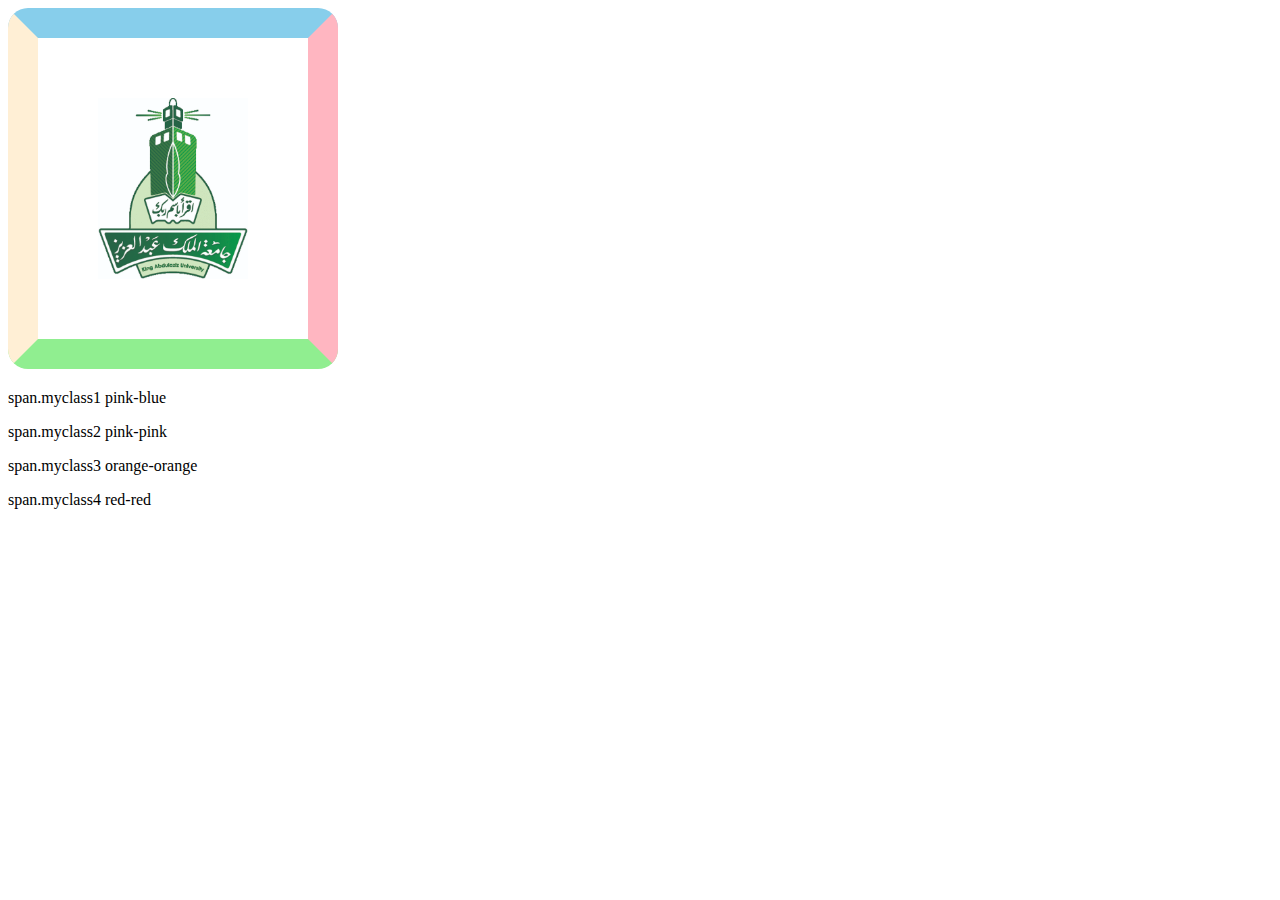
<file: index.html>
<!DOCTYPE html>
<html lang="en">
<head>
    <link href="style.css" rel="stylesheet" type="text/css">
    <meta charset="UTF-8">
    <meta http-equiv="X-UA-Compatible" content="IE=edge">
    <meta name="viewport" content="width=\, initial-scale=1.0">
    <title>Document</title>
</head>
<body>
   <div class="image-preview">
  <img src='kau-logo.png'>
<p> span.myclass1 pink-blue </p>
<p> span.myclass2 pink-pink </p>
<p> span.myclass3 orange-orange</p>
<p> span.myclass4 red-red</p>
</div> 
</body>
</html>
</file>
<file: style.css>
/*mojahed alkhamees
1937255*/

.image-preview img {
  border-top: 30px solid skyblue;
  border-right: 30px solid lightpink;
  border-bottom: 30px solid lightgreen;
  border-left: 30px solid #ffefd5;
  border-radius: 20px;
  padding: 60px;
  width: 150px;
}
</file>
